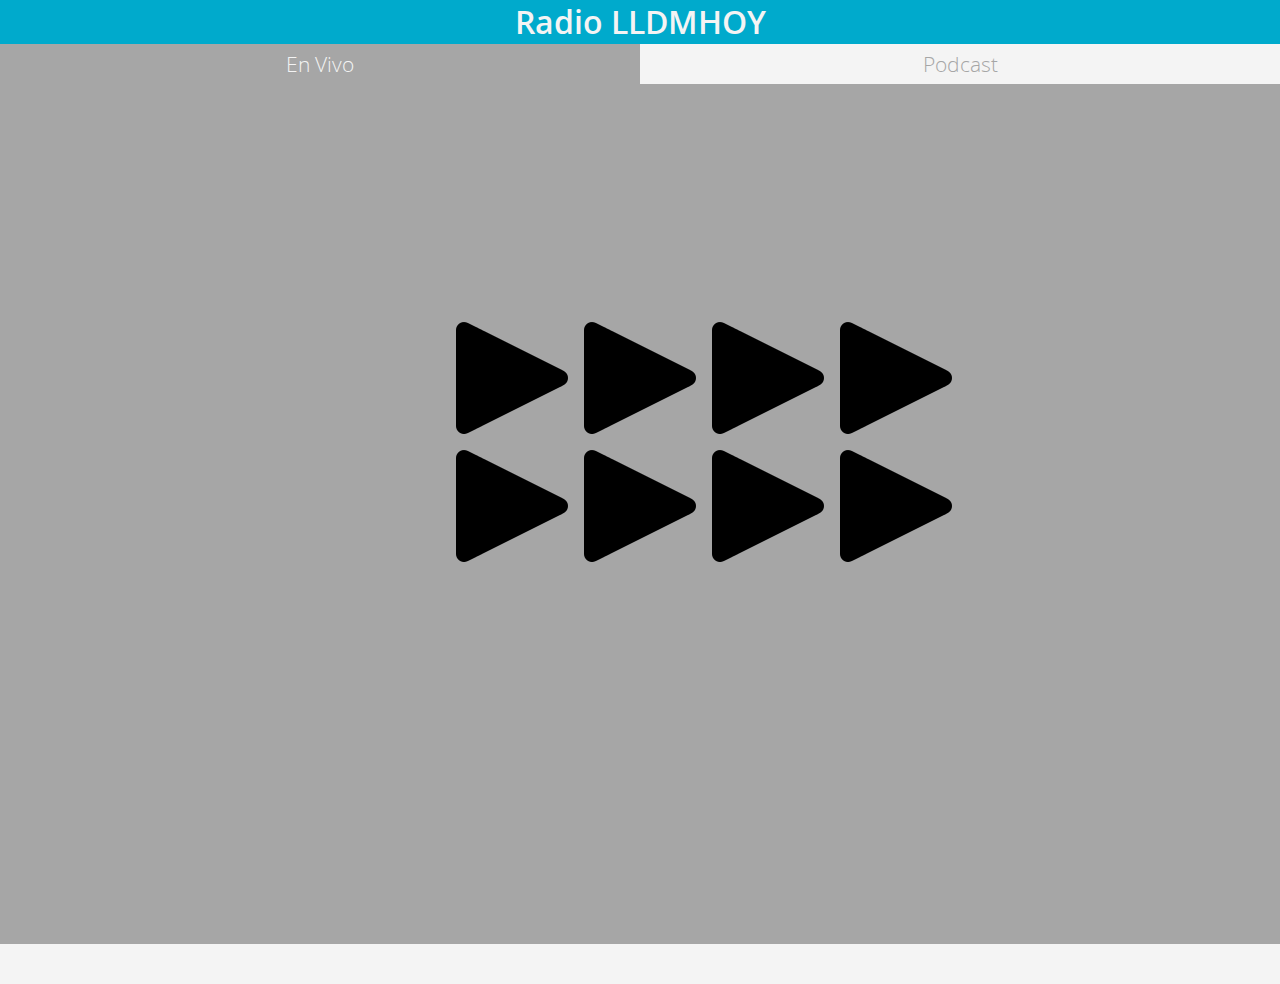
<file: index.html>
<!DOCTYPE html>

<html>

<head>
    <meta charset="utf-8">
    <meta name="viewport" content="width=device-width">
    <link rel="stylesheet" href="css/base.css">
    		

    <script type="application/javascript" src="js/jquery.js"></script>
    <script type="application/javascript" src="js/base.js"></script>
    <script type="application/javascript" src="js/app.js"></script>
	<title>Radio LLDM HOY</title>
</head>

<body>
		<div id="header">Radio LLDMHOY</div>

		<div id="buttons">
			<div id="podcast_button" >Podcast</div>
			<div id="streaming_button" >En Vivo</div>		
		</div>
		
		<div id="streaming_tab">
			<div id="player_hq" class="paused" ></div>
<!--			<div id="player_sq" class="paused">Play 24kbps</div>-->
			<div id="install"><div class="touch">Instalar</div></div>
		</div>
	
		<div id="podcast_tab">
			<div id="details" ></div>
			<ul id="episodes">
				<!--	Aquí va a venir algo como esto por cada artículo del podcast:
						<li>
							<div onclick='showDescription(this)' class='link' >TITULO PODCAST<div class='description'>TEXTO ARTÍCULO</div></div>
							<div onclick='playShow(this)' class='play_episode' value='audio_podcast.mp3'><img class='play_icon' src='img/play.jpeg' /></div>
							<div onclick='downloadShow(this)' value='link_podcast.mp3' class='download' ><img class='download_icon' src='img/download.png' /></div>
						</li>'	-->
			</ul>
		</div>
			
		<div id="player">
			<div id="mute" ><img class="player_button" src="img/mute.png" /></div>
			<div id="stop" ><img class="player_button" src="img/stop.png" /></div>
<!--			<div id="volumedown" ><img class="player_button" src="img/volumedown.png" /></div>-->
<!--			<div id="volumeup" ><img class="player_button" src="img/volumeup.png" /></div>			-->
			<audio id="audio_player">
				<source mozaudiochannel="content" preload="none" src="http://198.50.113.170:9281/;stream/" type="audio/mpeg" />
				Tu navegador no es compatible con esta característica. 
			</audio>
		</div>
		<div id="loading">Cargando...</div>
</body>

</html>
</file>
<file: css/base.css>
@import url("../fonts/opensans_semibold_macroman/stylesheet.css");
@import url("../fonts/opensans_light_macroman/stylesheet.css");
@import url("../fonts/Entypo/stylesheet.css");


body{
	font-family: 'open_sanslight';
    overflow:hidden;
	margin:0;
	padding:0;
	color:#F4F4F4;
}

#header{
	font-family: 'open_sanssemibold';
	height: 10%;
	width: 100%;
	background-color: #00AACC;
	color:#F4F4F4;
	text-align: center;
	font-size: 2em;
}

#buttons{
	display:inline;
	position:absolute;
	margin: 0;
	padding: 0;
	z-index: 4;
	width: 100%;
	font-size: 1.3em;
	text-align: center;

}

#streaming_button {
	margin:0;
	height:100%;
	width:50%;
	float:left;
	background-color:#A6A6A6;
	padding-top: 0.3em;
	padding-bottom: 0.3em;
}

#podcast_button {
	margin:0;
	height:100%;
	width:50%;
	float: right;
	background-color:#F4F4F4;
	color:#A6A6A6;
	padding-top: 0.3em;
	padding-bottom: 0.3em;
}

#name{
	font-size:2em;
}

#streaming_tab{
	clear: both;
	position: absolute;
	z-index:3;
	height: 100%;
	width: 100%;
	background-color:#A6A6A6;
}


audio{
/*	display:none;*/
}

/*#player_hq{*/

/*}*/

.playing{
	position: absolute;
	width:40%;
	height:28%;
	top:30%;
	left:35%;
	background-image: url("../img/pause.png");
}

.paused{
	position: absolute;
	width:40%;
	height:28%;
	top:30%;
	left:35%;
	background-image: url("../img/play.png");
}

/*#player_sq{*/
/*	position: absolute;*/
/*	top: 20%;*/
/*	left: 60%;*/
/*	height:40%;*/
/*	width:35%;*/

/*	text-align:center;*/
/*	font-size:1.3em;*/
/*}*/



.streaming_button{
	margin-top:15%;
	width:50%;
}


#install{
	font-family: 'open_sanssemibold';
	clear: both;
	margin: auto;
	padding: auto;
	margin-top:80%;
	padding-top: 0.3em;
	padding-bottom: 0.2em;
	width: 30%;
	border:1px solid #4D4D4D;
	background: #FF4E00;
	border-radius:0.2em;
	text-align:center;
	font-size: 1em;
	display: none;
}

#podcast_tab{
	z-index:2;
	position: absolute;
	height: 100%;
	width: 100%;
	background-color:white;
	margin-top: 2.5em;
	background-color: #f4f4f4;
	overflow-y: scroll;
}

#details{
	display: none;
	z-index: 2;
	position: absolute;
	margin:auto;
	padding: 5%;
	margin-left: 4%;
	height: 80%;
	width: 82%;
	background-color: #EAEAE7;
	font-size: 0.7em;
	text-align:center;
	overflow-y: scroll;
	color: #5F5F5F;
}


#episodes{
	width: 100%;
	height: 100%;
	clear:both;
	padding: 0;
	margin: 0;
	margin-top: 1em;
	left: 0%;
	list-style-type: none;
	position: absolute;
	background-color: #f4f4f4;
	color:#2C393B;
}

.episode_logo{
	float: left;
	width: 4em;
	margin: 0.5em;
}

.item_list{
	border-bottom: 1px solid  #00AACC;
	padding-top: 0.5em;
	padding-bottom: 0.7em;
	margin: 1em;
	margin-bottom: 0;
	margin-top: 0.5em;
	clear: both;
}

.link{
	width: 70%;
	font-size:0.75em;
	padding-bottom: 0.3em;
	float: left;
}

.play_episode{
	display: inline;
	float: right;
	width: 1.1em;
	height: 1.1em;
	font-size: 1.3em;
	margin-left: 0.3em;
	margin-top: -0.2em;
}
.play_episode:before{
	content: "▶";
	font-family: "entypo";
	font-size: 2em;
}

.download{
	display: inline;
	float: right;
	width: 1.1em;
	height: 1.1em;
	font-size: 1.3em;
	margin-left: 0.3em;
	margin-top: -0.2em;
}
.download:before{
	content: "💾";
	font-family: "entypo";
	font-size: 2em;
}

.description{
	display: none;
}

li{
	margin-left: 0%;
	padding-bottom: 0.3em;
}

/*a{*/
/*	margin: 0%;*/
/*	font-size:1em;*/
/*}*/

#player{
	display: none;
	z-index: 4;
	position: absolute;
	top: 85%;
	height: 15%;
	width: 100%;
	color: pink;
	background-color: #008EAB;
}

.player_button{
	width:25%;
/*	height:10%;*/
	background-color:white;
}

#mute{
	position:absolute;
	top: 30%;
	left: 15%;
}

#stop{
	position:absolute;
	top: 30%;
	left: 35%;	
}

#volumedown{
	position:absolute;
	top: 30%;
	left: 55%;
}

#volumeup{
	position:absolute;
	top: 30%;
	left: 75%;	
}


#loading{
	display: none;
	z-index: 5;
	position: absolute;
	top: 85%;
	height: 15%;
	width: 100%;
	opaciy: 0.4;
	color: white;
	text-align:center;
	font-size:1.2em;
	font-weight: bold;
	line-height: 100%;
	vertical-align: middle;
	background-color: black;
}
.clear{clear: both}
</file>
